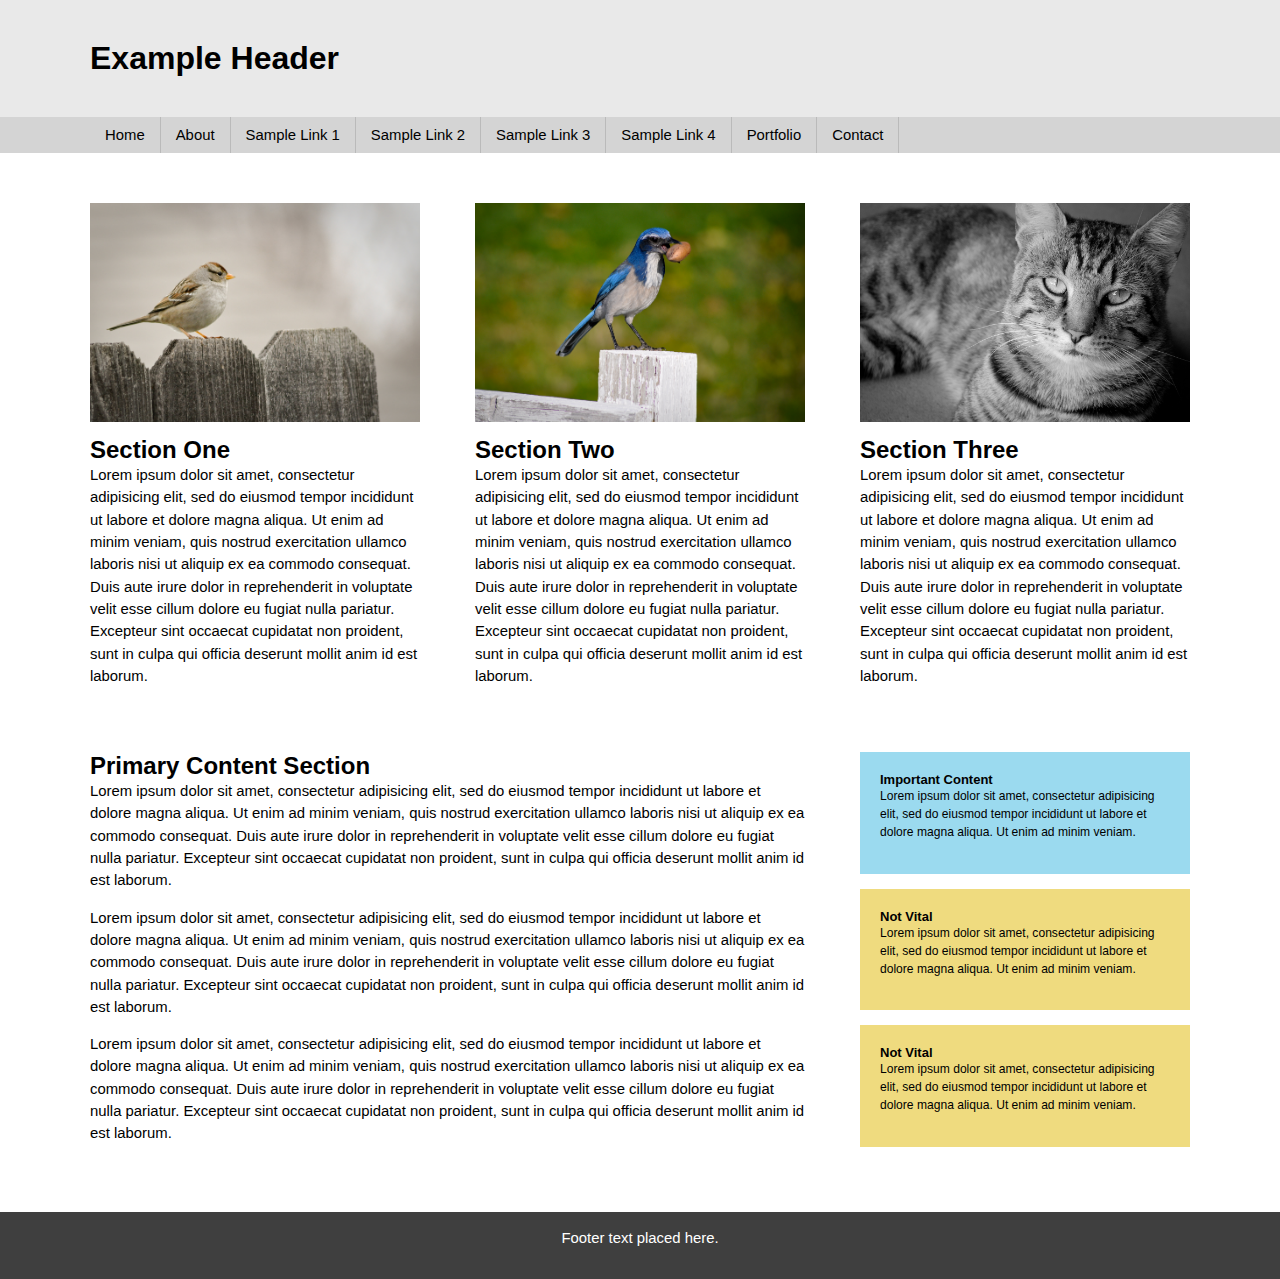
<file: MATERIAL/responsive/index.html>
<!doctype html>
<html lang="en">
<head>
	<meta charset="utf-8">
	<meta http-equiv="X-UA-Compatible" content="IE=edge,chrome=1">
	
	<title>Introduction to Responsive Web Design</title>
	
	<meta name="viewport" content="width=device-width">
	
	<!-- css -->
	<link rel="stylesheet" href="css/main.css">
	<link rel="stylesheet" href="css/responsive.css" media="screen and (max-width: 900px)">
	
</head>
<body>

	<!-- header -->
	<div class="header"><div class="section-inner">
		<h1>Example Header</h1>
	</div></div><!--/header-->
	
	<!-- nav -->
	<div class="nav"><div class="section-inner">
		<ul class="clearfix">
			<li><a href="#">Home</a></li>
			<li><a href="#">About</a></li>
			<li><a href="#">Sample Link 1</a></li>
			<li><a href="#">Sample Link 2</a></li>
			<li><a href="#">Sample Link 3</a></li>
			<li><a href="#">Sample Link 4</a></li>
			<li><a href="#">Portfolio</a></li>
			<li><a href="#">Contact</a></li>
		</ul>
	</div></div><!--/nav-->
	
	<!-- body-content -->
	<div class="body-content"><div class="section-inner">
		
		<!-- thirds -->
		<div class="thirds clearfix">
			
			<!-- one-third -->
			<div class="one-third mobile-collapse">
				<img src="images/1.jpg" alt="A bird on a fence" />
				<h2>Section One</h2>
				<p>Lorem ipsum dolor sit amet, consectetur adipisicing elit, sed do eiusmod tempor incididunt ut labore et dolore magna aliqua. Ut enim ad minim veniam, quis nostrud exercitation ullamco laboris nisi ut aliquip ex ea commodo consequat. Duis aute irure dolor in reprehenderit in voluptate velit esse cillum dolore eu fugiat nulla pariatur. Excepteur sint occaecat cupidatat non proident, sunt in culpa qui officia deserunt mollit anim id est laborum.</p>
			</div><!--/one-third-->
			
			<!-- one-third -->
			<div class="one-third one-third-second mobile-collapse">
				<img src="images/2.jpg" alt="A bird eating" />
				<h2>Section Two</h2>
				<p>Lorem ipsum dolor sit amet, consectetur adipisicing elit, sed do eiusmod tempor incididunt ut labore et dolore magna aliqua. Ut enim ad minim veniam, quis nostrud exercitation ullamco laboris nisi ut aliquip ex ea commodo consequat. Duis aute irure dolor in reprehenderit in voluptate velit esse cillum dolore eu fugiat nulla pariatur. Excepteur sint occaecat cupidatat non proident, sunt in culpa qui officia deserunt mollit anim id est laborum.</p>
			</div><!--/one-third-->
			
			<!-- one-third -->
			<div class="one-third one-third-last mobile-collapse">
				<img src="images/3.jpg" alt="A cat" />
				<h2>Section Three</h2>
				<p>Lorem ipsum dolor sit amet, consectetur adipisicing elit, sed do eiusmod tempor incididunt ut labore et dolore magna aliqua. Ut enim ad minim veniam, quis nostrud exercitation ullamco laboris nisi ut aliquip ex ea commodo consequat. Duis aute irure dolor in reprehenderit in voluptate velit esse cillum dolore eu fugiat nulla pariatur. Excepteur sint occaecat cupidatat non proident, sunt in culpa qui officia deserunt mollit anim id est laborum.</p>
			</div><!--/one-third-->
			
		</div><!--/thirds-->
		
		<!-- two-columns -->
		<div class="two-columns clearfix">
			
			<!-- main -->
			<div class="main mobile-collapse">
				
				<h2>Primary Content Section</h2>
				
				<p>Lorem ipsum dolor sit amet, consectetur adipisicing elit, sed do eiusmod tempor incididunt ut labore et dolore magna aliqua. Ut enim ad minim veniam, quis nostrud exercitation ullamco laboris nisi ut aliquip ex ea commodo consequat. Duis aute irure dolor in reprehenderit in voluptate velit esse cillum dolore eu fugiat nulla pariatur. Excepteur sint occaecat cupidatat non proident, sunt in culpa qui officia deserunt mollit anim id est laborum.</p>
				
				<p>Lorem ipsum dolor sit amet, consectetur adipisicing elit, sed do eiusmod tempor incididunt ut labore et dolore magna aliqua. Ut enim ad minim veniam, quis nostrud exercitation ullamco laboris nisi ut aliquip ex ea commodo consequat. Duis aute irure dolor in reprehenderit in voluptate velit esse cillum dolore eu fugiat nulla pariatur. Excepteur sint occaecat cupidatat non proident, sunt in culpa qui officia deserunt mollit anim id est laborum.</p>
				
				<p>Lorem ipsum dolor sit amet, consectetur adipisicing elit, sed do eiusmod tempor incididunt ut labore et dolore magna aliqua. Ut enim ad minim veniam, quis nostrud exercitation ullamco laboris nisi ut aliquip ex ea commodo consequat. Duis aute irure dolor in reprehenderit in voluptate velit esse cillum dolore eu fugiat nulla pariatur. Excepteur sint occaecat cupidatat non proident, sunt in culpa qui officia deserunt mollit anim id est laborum.</p>
				
			</div><!--/main-->
			
			<!-- side -->
			<div class="side mobile-collapse">
				
				<!-- info-box -->
				<div class="info-box-a">
					<h4>Important Content</h4>
					<p>Lorem ipsum dolor sit amet, consectetur adipisicing elit, sed do eiusmod tempor incididunt ut labore et dolore magna aliqua. Ut enim ad minim veniam.</p>
				</div><!--/info-box-->
				
				<!-- info-box -->
				<div class="info-box-b hide-mobile">
					<h4>Not Vital</h4>
					<p>Lorem ipsum dolor sit amet, consectetur adipisicing elit, sed do eiusmod tempor incididunt ut labore et dolore magna aliqua. Ut enim ad minim veniam.</p>
				</div><!--/info-box-->
				
				<!-- info-box -->
				<div class="info-box-b hide-mobile">
					<h4>Not Vital</h4>
					<p>Lorem ipsum dolor sit amet, consectetur adipisicing elit, sed do eiusmod tempor incididunt ut labore et dolore magna aliqua. Ut enim ad minim veniam.</p>
				</div><!--/info-box-->
				
			</div><!--/side-->
			
		</div><!--/two-columns-->
		
	</div></div><!--/body-content-->
	
	<!-- footer -->
	<div class="footer"><div class="section-inner">
		
		<p>Footer text placed here.</p>
		
	</div></div><!--/footer-->
</file>
<file: MATERIAL/responsive/css/main.css>
h1, h2, h3, h4, h5, h6, p {
	margin: 0;
	padding: 0;
}

p {
	margin: 0 0 1em 0;
	font-size: 93%;
	line-height: 1.5em;
}

body {
	font-family: Helvetica, Arial, sans-serif;
	padding: 0;
	margin: 0;
	background-color: #3f3f3f;
}

img {
	max-width: 100%;
	height: auto;
	margin: 0 0 10px 0;
}

/* Section Inner */
div.section-inner {
	max-width: 1100px;
	padding: 0 25px;
	margin: 0 auto;
}

/* Header */
div.header {
	background-color: #E9E9E9;
	padding: 40px 0;
}

/* Navigation */
div.nav {
	background-color: #d4d4d4;
}

div.nav ul {
	margin: 0;
	padding: 0;
}

div.nav ul li {
	list-style: none;
	float: left;
	font-size: 93%;
}

div.nav ul li a:link,
div.nav ul li a:visited {
	display: block;
	padding: 10px 15px;
	text-decoration: none;
	color: #000;
	border-right: 1px solid #bababa;
}

/* Body Content */
div.body-content {
	padding: 50px 0;
	background-color: #FFF;
}

/* Thirds */
div.thirds {
	padding-bottom: 50px;
}

div.one-third {
	width: 30%;
	float: left;
	margin-right: 5%;
}

div.one-third-last {
	margin: 0;
}

/* Main Column */
div.main {
	width: 65%;
	float: left;
	margin-right: 5%;
}

/* Side Column */
div.side {
	width: 30%;
	float: left;
}

/* Info Box */
div.info-box-a {
	background-color: #9bdaef;
	padding: 20px;
	font-size: 13px;
	margin: 0 0 15px 0;
}

div.info-box-b {
	background-color: #efdb7f;
	padding: 20px;
	font-size: 13px;
	margin: 0 0 15px 0;
}

/* Footer */
div.footer {
	background-color: #3f3f3f;
	color: #FFF;
	padding: 15px 0;
	text-align: center;
}


.clearfix:before, .clearfix:after { content: ""; display: table; }
.clearfix:after { clear: both; }
.clearfix { *zoom: 1; }
</file>
<file: MATERIAL/responsive/css/responsive.css>
div.one-third {
	width: 47.5%;
}

div.one-third-second {
	margin: 0;
}

div.one-third-last {
	clear: both;
	float: none;
	width: auto;
	padding: 20px 0 0 0;
}

div.nav ul li {
	width: 25%;
	border-bottom: 1px solid #bababa;
}

@media screen and (max-width: 620px) {
	div.nav ul li {
		width: 33%;
	}
}

@media screen and (max-width: 500px) {
	
	div.nav ul li {
		width: 50%;
		font-size: 85%;
	}
	
	div.mobile-collapse {
		width: auto;
		float: none;
		margin-right: 0;
	}
	
	.hide-mobile {
		display: none;
	}
		
}
</file>
